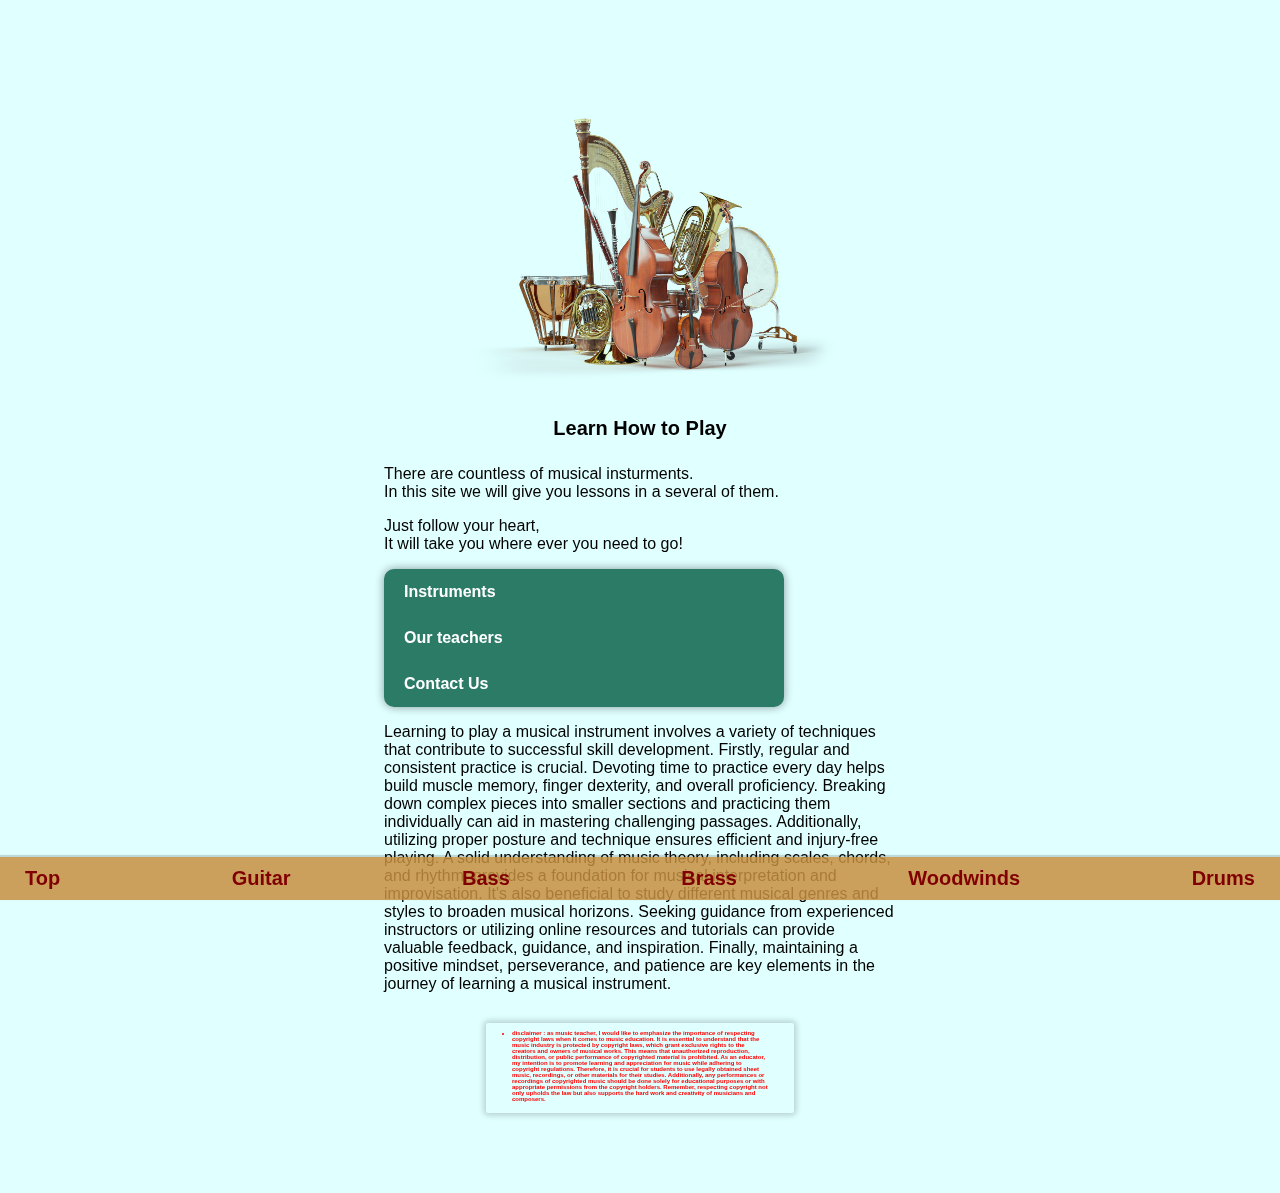
<file: first-web/Index.html>
<!DOCTYPE html>
<html lang="en">

<head>
    <meta charset="UTF-8">
    <meta name="viewport" content="width=device-width, initial-scale=1.0">
    <title>Music 101</title>
    <link rel="stylesheet" href="styles.css">
    <link rel="shortcut icon" href="favicon.ico">
</head>
 

<body>
    <header class="nav-up">
    <h1>Music Theory 101</H1>
        <nav class="l2r">
            <li><button><a href="about.html">About</a></button>
            <li><button><a href="sign_up.html">Sign Up</a></button>
            <li><button><a href="Sign_in.html">Sign In</a></button>
        </nav>
    </header>
    
<main>
    <article class="first">
        <img class="grow blend smallerimg centered" src="Orchestrainstruments.jpg" alt="Musical Instruments">
        <h2 class="bold">Learn How to Play</H2>
            <p>There are countless of musical insturments. <br/>In this site we will give you lessons in a several of them.</p>
            <p>Just follow your heart,<br/>It will take you where ever you need to go!</p>
    </article>

    <article class="accordion">
        <section>
            <input type="checkbox" name="accordion" id="section1" class="accordion__input">
            <label for="section1" class="accordion__label">Instruments</label>
            <div class="accordion__content">
                <ul class="accul">
                        <li><a href="Guitar.html">Guitar</a></li>
                        <li><a href="Bass.html">Bass</a></li>
                        <li><a href="Drums.html">Drums</a></li>
                        <li><a href="Brass.html">Brass</a></li>
                        <li><a href="Woodwinds.html">Woodwinds</a></li>
                </ul>
            </div>
        </section>
        <section>
            <input type="checkbox" name="accordion" id="section2" class="accordion__input">
            <label for="section2" class="accordion__label">Our teachers</label>
            <div class="accordion__content">
                <ul class="accul">
                    <li><a href="https://plus.unsplash.com/premium_photo-1687149699650-f12687ed3f24?ixlib=rb-4.0.3&ixid=M3wxMjA3fDB8MHxwaG90by1wYWdlfHx8fGVufDB8fHx8fA%3D%3D&auto=format&fit=crop&w=1378&q=80">Haim</a></li>
                    <li><a href="https://plus.unsplash.com/premium_photo-1683195784655-447d493e4a36?ixlib=rb-4.0.3&ixid=M3wxMjA3fDB8MHxwaG90by1wYWdlfHx8fGVufDB8fHx8fA%3D%3D&auto=format&fit=crop&w=1170&q=80">Moshe</a></li>
                    <li><a href="https://encrypted-tbn0.gstatic.com/images?q=tbn:ANd9GcTk9vUNgsI6QmskZlnHm_bkGc_ruP77vwn3fHFQAvSnRw&s">Haim Moshe</a></li>
                </ul>
            </div>
        </section>
        <section>
            <input type="checkbox" name="accordion" id="section3" class="accordion__input">
            <label for="section3" class="accordion__label">Contact Us</label>
            <div class="accordion__content">
                <ul class="accul">
                    <li><a href="mailto:Faskoman90@gmail.com">Email</a></li>
                    <li><a href="tel:+972542532973">Phone</a></li>
                </ul>
            </div>
        </section>
    </article>
    
    <article class="bold">
          
    </article>

    <article>
        <p>Learning to play a musical instrument involves a variety of techniques that contribute to successful skill development.
            Firstly, regular and consistent practice is crucial.
            Devoting time to practice every day helps build muscle memory, finger dexterity, and overall proficiency.
            Breaking down complex pieces into smaller sections and practicing them individually can aid in mastering challenging passages.
            Additionally, utilizing proper posture and technique ensures efficient and injury-free playing.
            A solid understanding of music theory, including scales, chords, and rhythm, provides a foundation for musical interpretation and improvisation.
            It's also beneficial to study different musical genres and styles to broaden musical horizons.
            Seeking guidance from experienced instructors or utilizing online resources and tutorials can provide valuable feedback, guidance, and inspiration.
            Finally, maintaining a positive mindset, perseverance, and patience are key elements in the journey of learning a musical instrument.</p>
    </article>

    
            
    <article>
        <ul class="disclaimer bold card grow">
            <li><p>disclaimer : as music teacher, I would like to emphasize the importance of respecting copyright laws when it comes to music education.
                It is essential to understand that the music industry is protected by copyright laws, which grant exclusive rights to the creators and owners of musical works.
                This means that unauthorized reproduction, distribution, or public performance of copyrighted material is prohibited.
                As an educator, my intention is to promote learning and appreciation for music while adhering to copyright regulations.
                Therefore, it is crucial for students to use legally obtained sheet music, recordings, or other materials for their studies.
                Additionally, any performances or recordings of copyrighted music should be done solely for educational purposes or with appropriate permissions from the copyright holders.
                Remember, respecting copyright not only upholds the law but also supports the hard work and creativity of musicians and composers.</p></li>
        </ul>
    </article>
    </main>
    <footer><a href="Index.html">Top </a><a href="Guitar.html">Guitar </a><a href="Bass.html">Bass </a><a href="Brass.html">Brass </a><a href="Woodwinds.html">Woodwinds </a><a href="Drums.html">Drums</a></footer>
    <script src="https://code.jquery.com/jquery-3.6.0.min.js"></script>
    <script src="navdown.js"></script> 
</body>

</html>
</file>
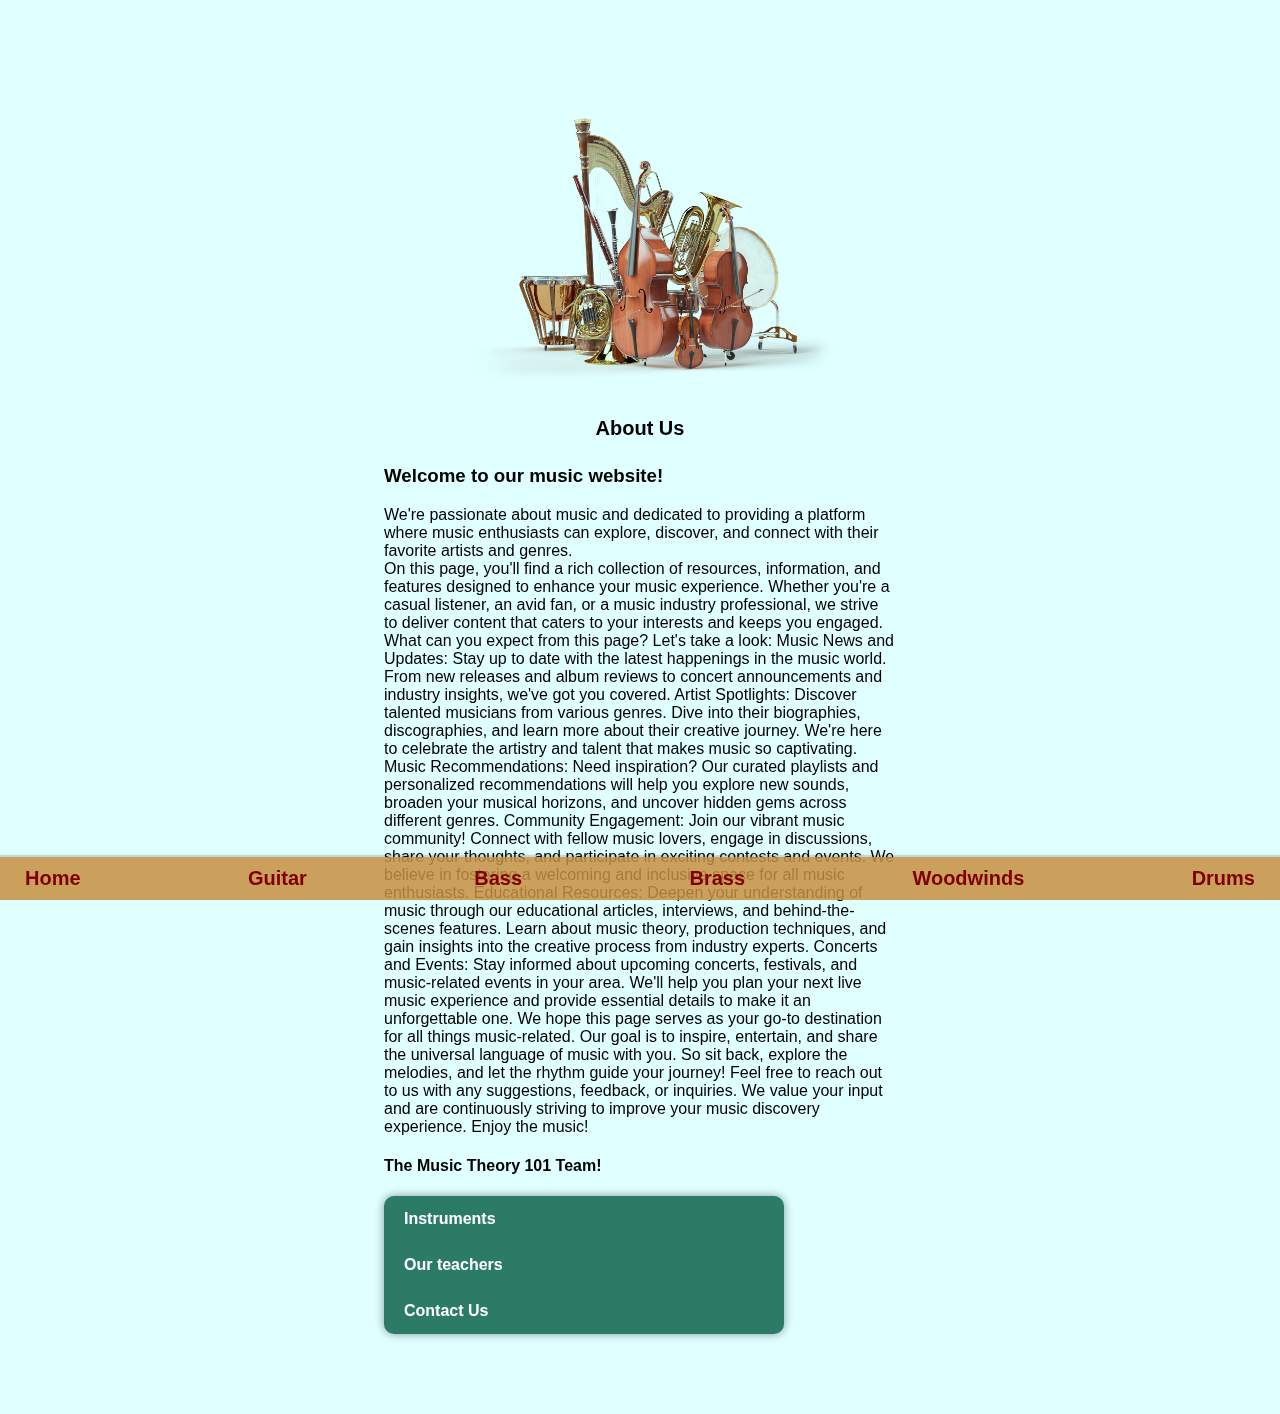
<file: first-web/about.html>
<!DOCTYPE html>
<html lang="en">

<head>
    <meta charset="UTF-8">
    <meta name="viewport" content="width=device-width, initial-scale=1.0">
    <title>About Us</title>
    <link rel="stylesheet" href="styles.css">
    <link rel="shortcut icon" href="favicon.ico">
</head>
 

<body>
    <header class="nav-up">
    <h1>Music Theory 101</H1>
        <nav class="l2r">
            <li><button><a href="about.html">About</a></button>
            <li><button><a href="sign_up.html">Sign Up</a></button>
            <li><button><a href="Sign_in.html">Sign In</a></button>
        </nav>
    </header>
    
<main>
    <article class="first">
        <img class="grow blend smallerimg centered" src="Orchestrainstruments.jpg" alt="Musical Instruments">
        <h2 class="bold">About Us</H2>
            <h3>Welcome to our music website!</h3>
                <p>We're passionate about music and dedicated to providing a platform where music enthusiasts can explore, discover, and connect with their favorite artists and genres.
                <br>On this page, you'll find a rich collection of resources, information, and features designed to enhance your music experience. Whether you're a casual listener, an avid fan, or a music industry professional, we strive to deliver content that caters to your interests and keeps you engaged.
                What can you expect from this page? Let's take a look:
                Music News and Updates: Stay up to date with the latest happenings in the music world. From new releases and album reviews to concert announcements and industry insights, we've got you covered.
                Artist Spotlights: Discover talented musicians from various genres. Dive into their biographies, discographies, and learn more about their creative journey. We're here to celebrate the artistry and talent that makes music so captivating.
                Music Recommendations: Need inspiration? Our curated playlists and personalized recommendations will help you explore new sounds, broaden your musical horizons, and uncover hidden gems across different genres.
                Community Engagement: Join our vibrant music community! Connect with fellow music lovers, engage in discussions, share your thoughts, and participate in exciting contests and events. We believe in fostering a welcoming and inclusive space for all music enthusiasts.
                Educational Resources: Deepen your understanding of music through our educational articles, interviews, and behind-the-scenes features. Learn about music theory, production techniques, and gain insights into the creative process from industry experts.
                Concerts and Events: Stay informed about upcoming concerts, festivals, and music-related events in your area. We'll help you plan your next live music experience and provide essential details to make it an unforgettable one.
                We hope this page serves as your go-to destination for all things music-related. Our goal is to inspire, entertain, and share the universal language of music with you. So sit back, explore the melodies, and let the rhythm guide your journey!
                Feel free to reach out to us with any suggestions, feedback, or inquiries. We value your input and are continuously striving to improve your music discovery experience.
                Enjoy the music!
                <br><h4>The Music Theory 101 Team!</h4></p>
    </article>

    <article class="accordion">
        <section>
            <input type="checkbox" name="accordion" id="section1" class="accordion__input">
            <label for="section1" class="accordion__label">Instruments</label>
            <div class="accordion__content">
                <ul class="accul">
                        <li><a href="Guitar.html">Guitar</a></li>
                        <li><a href="Bass.html">Bass</a></li>
                        <li><a href="Drums.html">Drums</a></li>
                        <li><a href="Brass.html">Brass</a></li>
                        <li><a href="Woodwinds.html">Woodwinds</a></li>
                </ul>
            </div>
        </section>
        <section>
            <input type="checkbox" name="accordion" id="section2" class="accordion__input">
            <label for="section2" class="accordion__label">Our teachers</label>
            <div class="accordion__content">
                <ul class="accul">
                    <li><a href="https://plus.unsplash.com/premium_photo-1687149699650-f12687ed3f24?ixlib=rb-4.0.3&ixid=M3wxMjA3fDB8MHxwaG90by1wYWdlfHx8fGVufDB8fHx8fA%3D%3D&auto=format&fit=crop&w=1378&q=80">Haim</a></li>
                    <li><a href="https://plus.unsplash.com/premium_photo-1683195784655-447d493e4a36?ixlib=rb-4.0.3&ixid=M3wxMjA3fDB8MHxwaG90by1wYWdlfHx8fGVufDB8fHx8fA%3D%3D&auto=format&fit=crop&w=1170&q=80">Moshe</a></li>
                    <li><a href="https://encrypted-tbn0.gstatic.com/images?q=tbn:ANd9GcTk9vUNgsI6QmskZlnHm_bkGc_ruP77vwn3fHFQAvSnRw&s">Haim Moshe</a></li>
                </ul>
            </div>
        </section>
        <section>
            <input type="checkbox" name="accordion" id="section3" class="accordion__input">
            <label for="section3" class="accordion__label">Contact Us</label>
            <div class="accordion__content">
                <ul class="accul">
                    <li><a href="mailto:Faskoman90@gmail.com">Email</a></li>
                    <li><a href="tel:+972542532973">Phone</a></li>
                </ul>
            </div>
        </section>
    </article>
    
    </main>
    <footer><a href="Index.html">Home </a><a href="Guitar.html">Guitar </a><a href="Bass.html">Bass </a><a href="Brass.html">Brass </a><a href="Woodwinds.html">Woodwinds </a><a href="Drums.html">Drums</a></footer>
    <script src="https://code.jquery.com/jquery-3.6.0.min.js"></script>
    <script src="navdown.js"></script> 
</body>

</html>
</file>
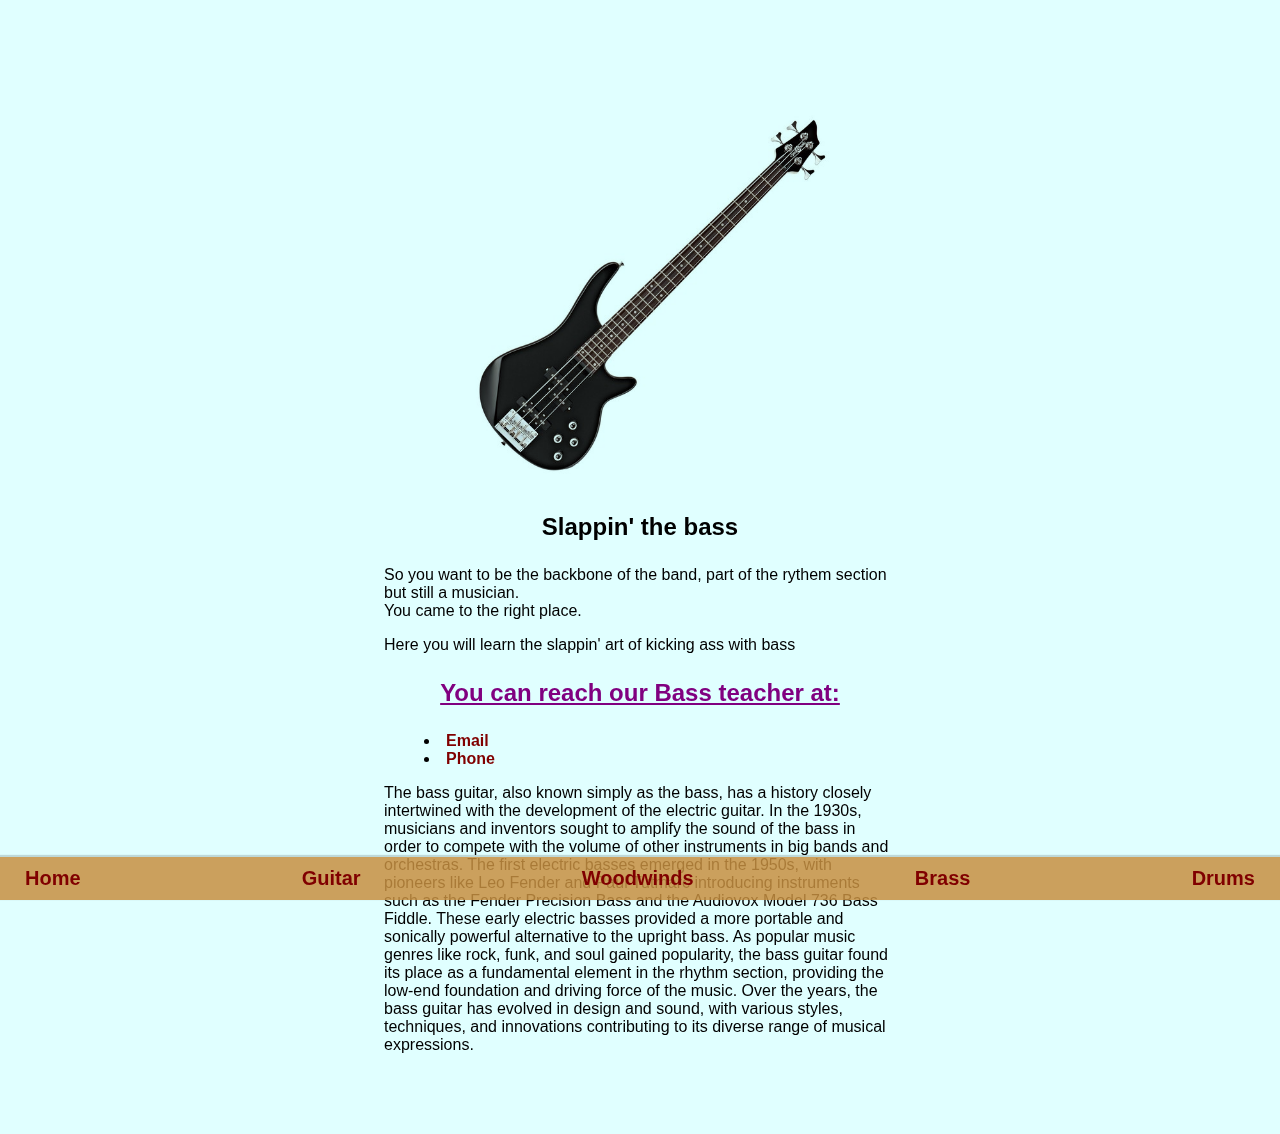
<file: first-web/Bass.html>
<!DOCTYPE html>
<html lang="en">

<head>
    <meta charset="UTF-8">
    <meta name="viewport" content="width=device-width, initial-scale=1.0">
    <title>Bass</title>
    <link rel="stylesheet" href="styles.css">
</head >

<body>
    <header class="nav-up">
        <H1>The Bass</H1>
        <nav class="l2r">
            <li><button><a href="about.html">About</a></button>
            <li><button><a href="sign_up.html">Sign Up</a></button>
            <li><button><a href="Sign_in.html">Sign In</a></button>
        </nav>
    </header>
<main>
    <article class="grow blend first">
        <a href="Slap_bass.mp3"><img class="smallerimg centered" src="bassguitar.jpg" alt="Bass Guitar Image"></a>
    </article>

    <article>    
        <h2>Slappin' the bass</H2>
        <p>So you want to be the backbone of the band, part of the rythem section but still a musician.<br/> You came to the right place.</p>
        <p>Here you will learn the slappin' art of kicking ass with bass</p>
    </article>

<article>
        <h2 class="purple">You can reach our Bass teacher at:</h2>
    <section class="centered-list">
        <ul>
      <li><a href="mailto:Faskoman90@gmail.com">Email</a></li>
      <li><a href="tel:+972542532973">Phone</a></li>
        </ul>
    </section>    
</article>

<article>
    <p>The bass guitar, also known simply as the bass, has a history closely intertwined with the development of the electric guitar.
        In the 1930s, musicians and inventors sought to amplify the sound of the bass in order to compete with the volume of other instruments in big bands and orchestras.
        The first electric basses emerged in the 1950s, with pioneers like Leo Fender and Paul Tutmarc introducing instruments such as the Fender Precision Bass and the Audiovox Model 736 Bass Fiddle.
        These early electric basses provided a more portable and sonically powerful alternative to the upright bass.
        As popular music genres like rock, funk, and soul gained popularity, the bass guitar found its place as a fundamental element in the rhythm section, providing the low-end foundation and driving force of the music.
        Over the years, the bass guitar has evolved in design and sound, with various styles, techniques, and innovations contributing to its diverse range of musical expressions.</p>
</article>

</main>

<footer><a href="Index.html">Home </a><a href="Guitar.html">Guitar </a><a href="Woodwinds.html">Woodwinds </a><a href="Brass.html">Brass </a><a href="Drums.html">Drums</a></footer>
<script src="https://code.jquery.com/jquery-3.6.0.min.js"></script>
<script src="navdown.js"></script> 
</body>

</html>
</file>
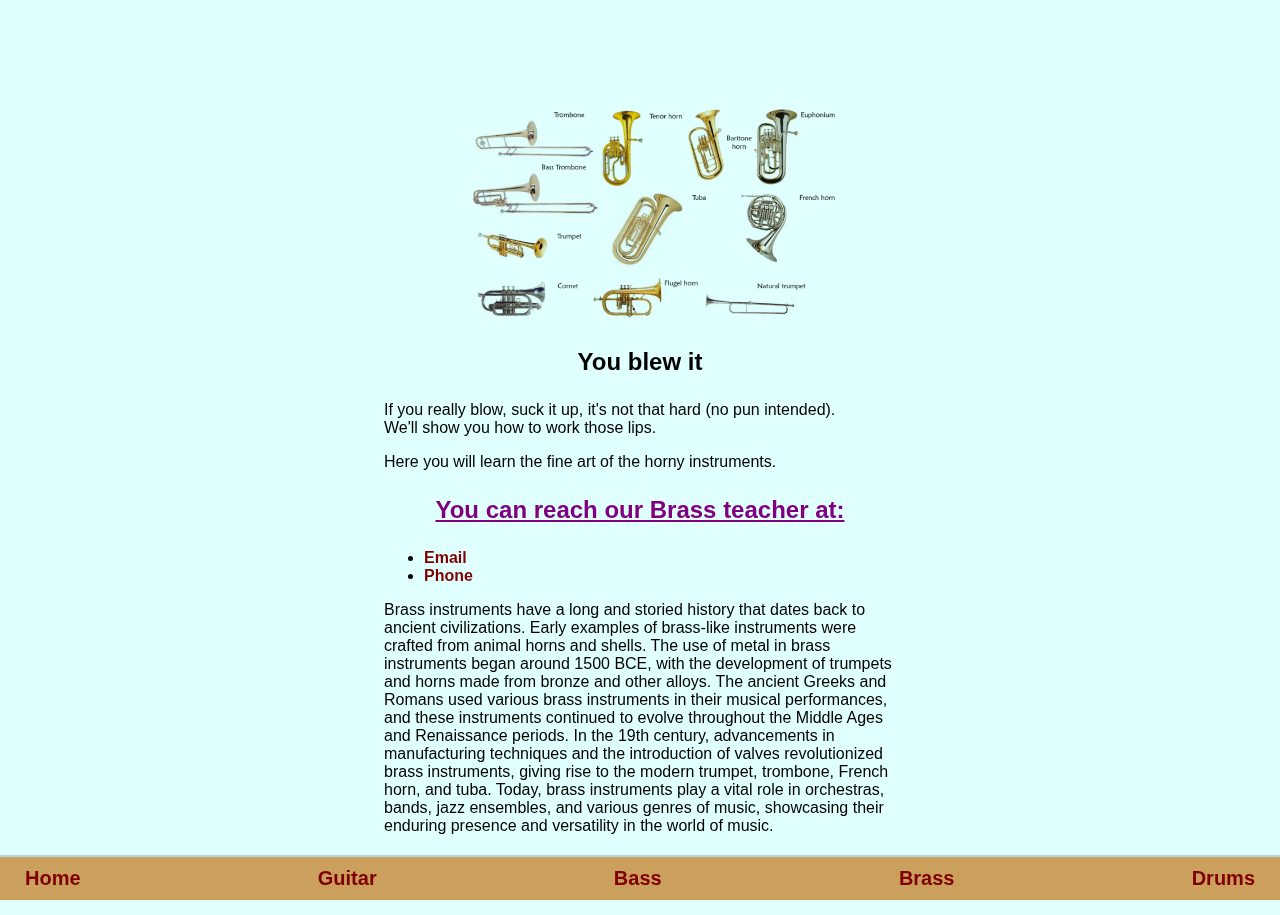
<file: first-web/Brass.html>
<!DOCTYPE html>
<html lang="en">

<head>
    <meta charset="UTF-8">
    <meta name="viewport" content="width=device-width, initial-scale=1.0">
    <title>Brass</title>
    <link rel="stylesheet" href="styles.css">
</head >

<body>
    <header class="nav-up">
        <H1>Brass Section</H1>
        <nav class="l2r">
            <li><button><a href="about.html">About</a></button>
            <li><button><a href="sign_up.html">Sign Up</a></button>
            <li><button><a href="Sign_in.html">Sign In</a></button>
        </nav>
    </header>
<main>
    <article class="grow blend first">
        <a href="Trumpet_sound.mp3"><img class="smallerimg centered" src="brass_section.png" alt="Brass Image"></a>
    </article>

    <article>    
        <h2>You blew it</H2>
        <p>If you really blow, suck it up, it's not that hard (no pun intended).<br>We'll show you how to work those lips.</p>
        <p>Here you will learn the fine art of the horny instruments.</p>
    </article>

<article>
        <h2 class="purple">You can reach our Brass teacher at:</h2>
    <section>
        <ul>
      <li><a href="mailto:Faskoman90@gmail.com">Email</a></li>
      <li><a href="tel:+972542532973">Phone</a></li>
        </ul>
    </section>    
</article>

<article>
    <p>Brass instruments have a long and storied history that dates back to ancient civilizations.
        Early examples of brass-like instruments were crafted from animal horns and shells.
        The use of metal in brass instruments began around 1500 BCE, with the development of trumpets and horns made from bronze and other alloys.
        The ancient Greeks and Romans used various brass instruments in their musical performances, and these instruments continued to evolve throughout the Middle Ages and Renaissance periods.
        In the 19th century, advancements in manufacturing techniques and the introduction of valves revolutionized brass instruments, giving rise to the modern trumpet, trombone, French horn, and tuba.
        Today, brass instruments play a vital role in orchestras, bands, jazz ensembles, and various genres of music, showcasing their enduring presence and versatility in the world of music.</p>
</article>

</main>

<footer><a href="Index.html">Home </a><a href="Guitar.html">Guitar </a><a href="Bass.html">Bass </a><a href="Brass.html">Brass </a><a href="Drums.html">Drums</a></footer>
<script src="https://code.jquery.com/jquery-3.6.0.min.js"></script>
<script src="navdown.js"></script>
</body>

</html>
</file>
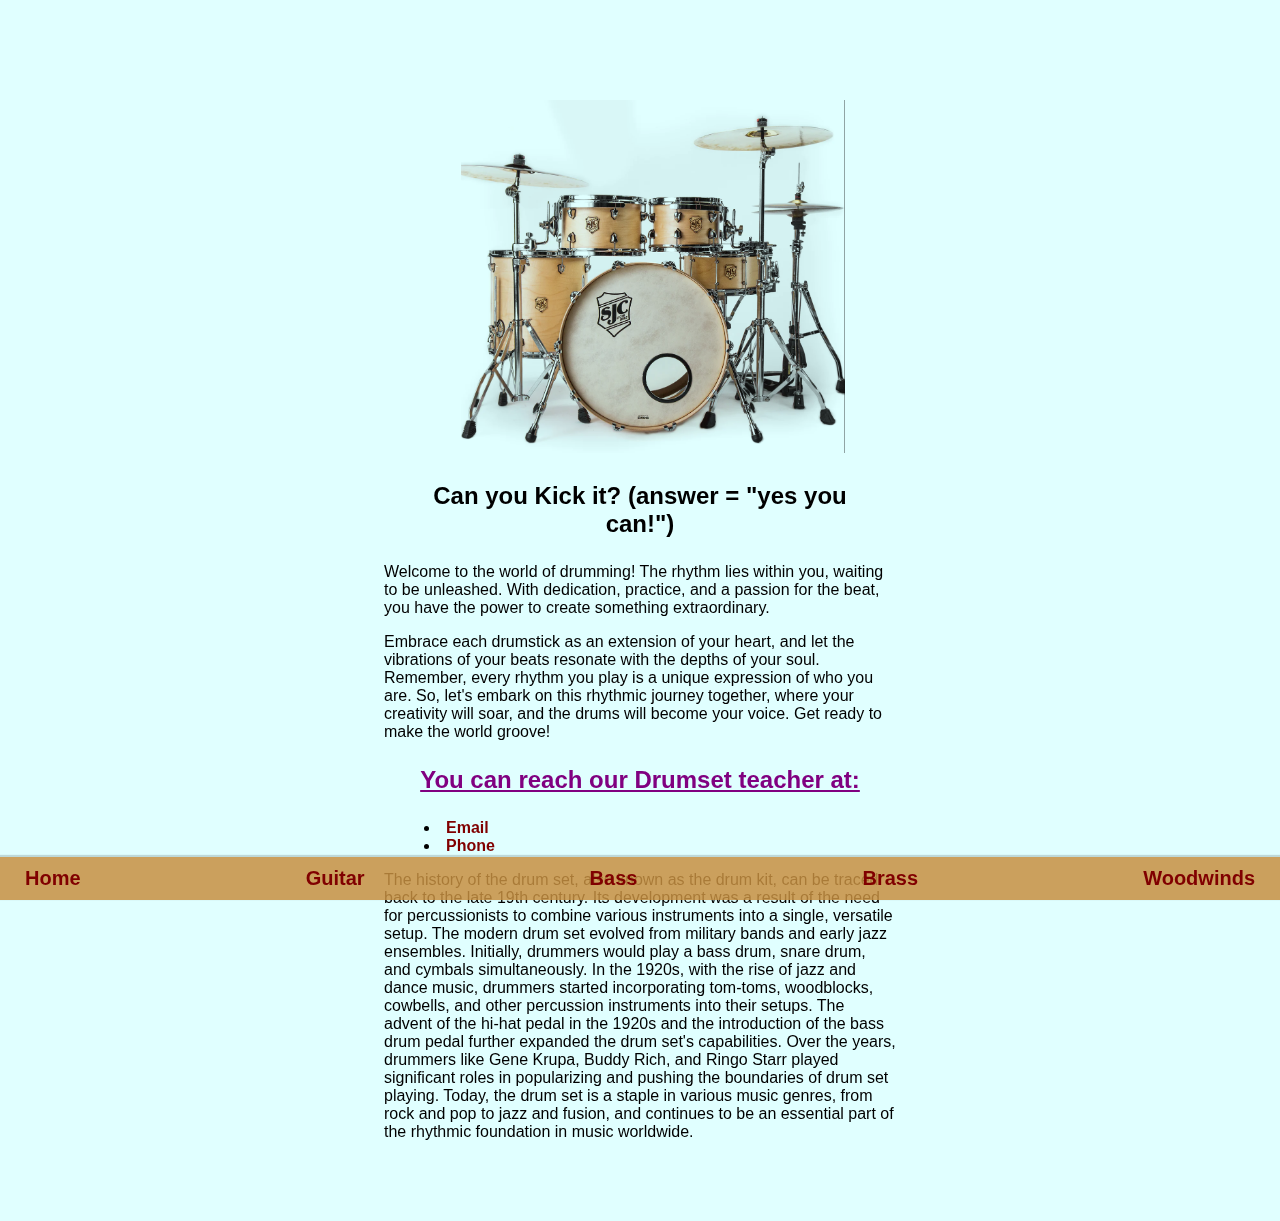
<file: first-web/Drums.html>
<!DOCTYPE html>
<html lang="en">

<head>
    <meta charset="UTF-8">
    <meta name="viewport" content="width=device-width, initial-scale=1.0">
    <title>Drums</title>
    <link rel="stylesheet" href="styles.css">
</head >

<body>
    <header class="nav-up">
        <H1>The Drum Kit</H1>
        <nav class="l2r">
            <li><button><a href="about.html">About</a></button>
            <li><button><a href="sign_up.html">Sign Up</a></button>
            <li><button><a href="Sign_in.html">Sign In</a></button>
        </nav>
    </header>
<main>
    <article class="grow blend first">
        <a href="Drum_Loop.mp3"><img class="smallerimg centered" src="Drumset.png" alt="Drum kit Image"></a>
    </article>

    <article>    
        <h2>Can you Kick it? (answer = "yes you can!")</H2>
        <p>Welcome to the world of drumming! The rhythm lies within you, waiting to be unleashed.
        With dedication, practice, and a passion for the beat, you have the power to create something extraordinary.</p>
        <p>Embrace each drumstick as an extension of your heart, and let the vibrations of your beats resonate with the depths of your soul.
        Remember, every rhythm you play is a unique expression of who you are.
        So, let's embark on this rhythmic journey together, where your creativity will soar, and the drums will become your voice.
        Get ready to make the world groove!</p>
    </article>

<article>
        <h2 class="purple">You can reach our Drumset teacher at:</h2>
    <section class="centered-list">
        <ul>
      <li><a href="mailto:Faskoman90@gmail.com">Email</a></li>
      <li><a href="tel:+972542532973">Phone</a></li>
        </ul>
    </section>    
</article>

<article>
    <p>The history of the drum set, also known as the drum kit, can be traced back to the late 19th century.
        Its development was a result of the need for percussionists to combine various instruments into a single, versatile setup.
        The modern drum set evolved from military bands and early jazz ensembles.
        Initially, drummers would play a bass drum, snare drum, and cymbals simultaneously.
        In the 1920s, with the rise of jazz and dance music, drummers started incorporating tom-toms, woodblocks, cowbells, and other percussion instruments into their setups.
        The advent of the hi-hat pedal in the 1920s and the introduction of the bass drum pedal further expanded the drum set's capabilities.
        Over the years, drummers like Gene Krupa, Buddy Rich, and Ringo Starr played significant roles in popularizing and pushing the boundaries of drum set playing.
        Today, the drum set is a staple in various music genres, from rock and pop to jazz and fusion, and continues to be an essential part of the rhythmic foundation in music worldwide.</p>
</article>

</main>

<footer><a href="Index.html">Home </a><a href="Guitar.html">Guitar </a><a href="Bass.html">Bass </a><a href="Brass.html">Brass </a><a href="Woodwinds.html">Woodwinds</a></footer>
<script src="https://code.jquery.com/jquery-3.6.0.min.js"></script>
<script src="navdown.js"></script>
</body>

</html>
</file>
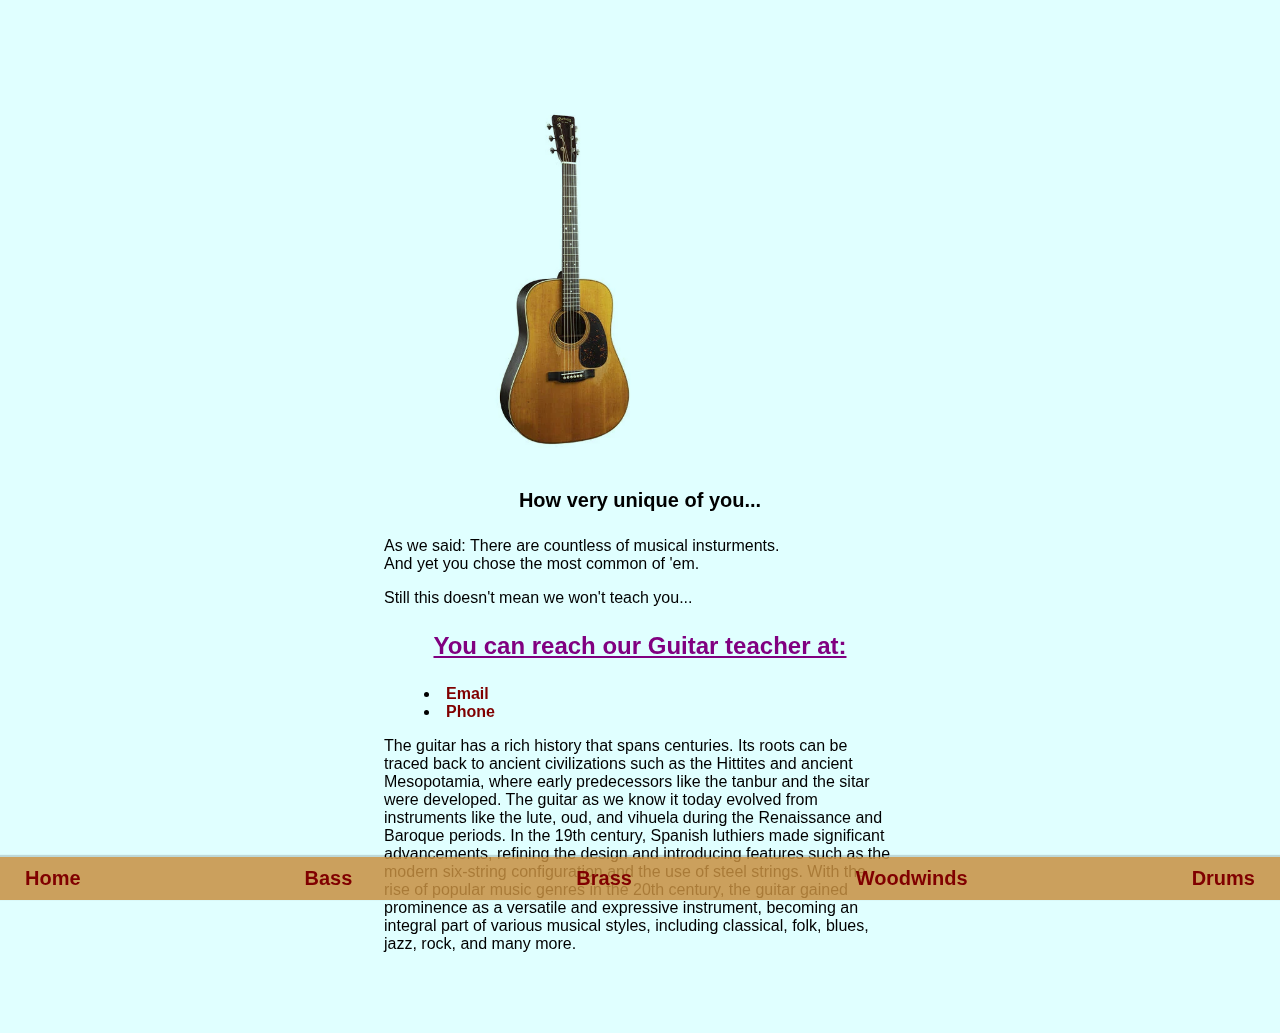
<file: first-web/guitar.html>
<!DOCTYPE html>
<html lang="en">

<head>
    <meta charset="UTF-8">
    <meta name="viewport" content="width=device-width, initial-scale=1.0">
    <title>guitar</title>
    <link rel="stylesheet" href="styles.css">
    <link rel="shortcut icon" href="favicon.ico">
</head>
 

<body>
    <header class="nav-up">
    <h1>The Guitar</H1>
        <nav class="l2r">
            <li><button><a href="about.html">About</a></button>
            <li><button><a href="sign_up.html">Sign Up</a></button>
            <li><button><a href="Sign_in.html">Sign In</a></button>
        </nav>
    </header>

<main>
    <article class="first">
        <a href="G Strum.wav"><img class="grow blend smallestimg centered" src="guitarimg.webp" alt="Guitar Image"></a>
        <h2 class="bold">How very unique of you...</H2>
           <p>As we said: There are countless of musical insturments.<br/> And yet you chose the most common of 'em.</p>
        <p>Still this doesn't mean we won't teach you...</p>
    </article>

    <article>
        <h2 class="purple">You can reach our Guitar teacher at:</h2>
    <section class="centered-list">
        <ul>
      <li><a href="mailto:Faskoman90@gmail.com">Email</a></li>
      <li><a href="tel:+972542532973">Phone</a></li>
        </ul>
    </section>    
</article>

<article>
    <p>The guitar has a rich history that spans centuries.
        Its roots can be traced back to ancient civilizations such as the Hittites and ancient Mesopotamia, where early predecessors like the tanbur and the sitar were developed.
        The guitar as we know it today evolved from instruments like the lute, oud, and vihuela during the Renaissance and Baroque periods.
        In the 19th century, Spanish luthiers made significant advancements, refining the design and introducing features such as the modern six-string configuration and the use of steel strings.
        With the rise of popular music genres in the 20th century, the guitar gained prominence as a versatile and expressive instrument, becoming an integral part of various musical styles, including classical, folk, blues, jazz, rock, and many more.</p>
</article>

</main>
    <footer><a href="Index.html">Home </a><a href="Bass.html">Bass </a><a href="Brass.html">Brass </a><a href="Woodwinds.html">Woodwinds </a><a href="Drums.html">Drums</a></footer>
    <script src="https://code.jquery.com/jquery-3.6.0.min.js"></script>
    <script src="navdown.js"></script> 
</body>

</html>
</file>
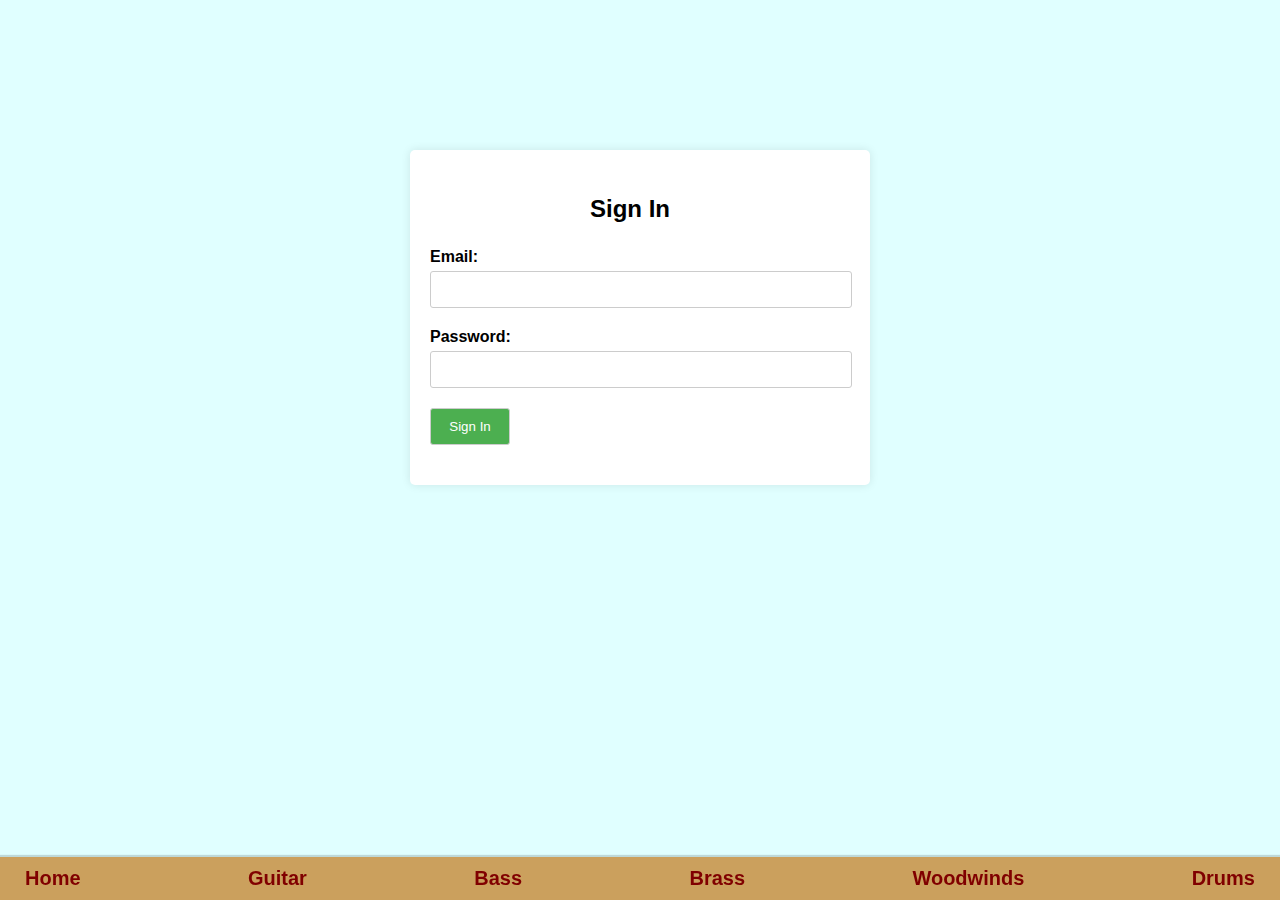
<file: first-web/Sign_in.html>
<!DOCTYPE html>
<html lang="en">

<head>
    <meta charset="UTF-8">
    <meta name="viewport" content="width=device-width, initial-scale=1.0">
    <title>Sign In</title>
    <link rel="stylesheet" href="styles.css">
    <link rel="shortcut icon" href="favicon.ico">
</head>
 

<body>
    <header class="nav-up">
    <h1>Music Theory 101</H1>
        <nav class="l2r">
            <li><button><a href="about.html">About</a></button>
            <li><button><a href="sign_up.html">Sign Up</a></button>
            <li><button><a href="Sign_in.html">Sign In</a></button>
        </nav>
    </header>
    
<main>
    <article class="first">
        <section class="container">
            <h2>Sign In</h2>
            <form action="#" method="post">
              <div class="form-group">
                <label for="email">Email:</label>
                <input type="email" id="email" name="email" required>
              </div>
              <div class="form-group">
                <label for="password">Password:</label>
                <input type="password" id="password" name="password" required>
              </div>
              <div class="form-group">
                <input type="submit" value="Sign In">
              </div>
            </form>
        </section>
    </article>

    </main>
    <footer><a href="Index.html">Home </a><a href="Guitar.html">Guitar </a><a href="Bass.html">Bass </a><a href="Brass.html">Brass </a><a href="Woodwinds.html">Woodwinds </a><a href="Drums.html">Drums</a></footer>
    <script src="https://code.jquery.com/jquery-3.6.0.min.js"></script>
    <script src="navdown.js"></script> 
</body>

</html>
</file>
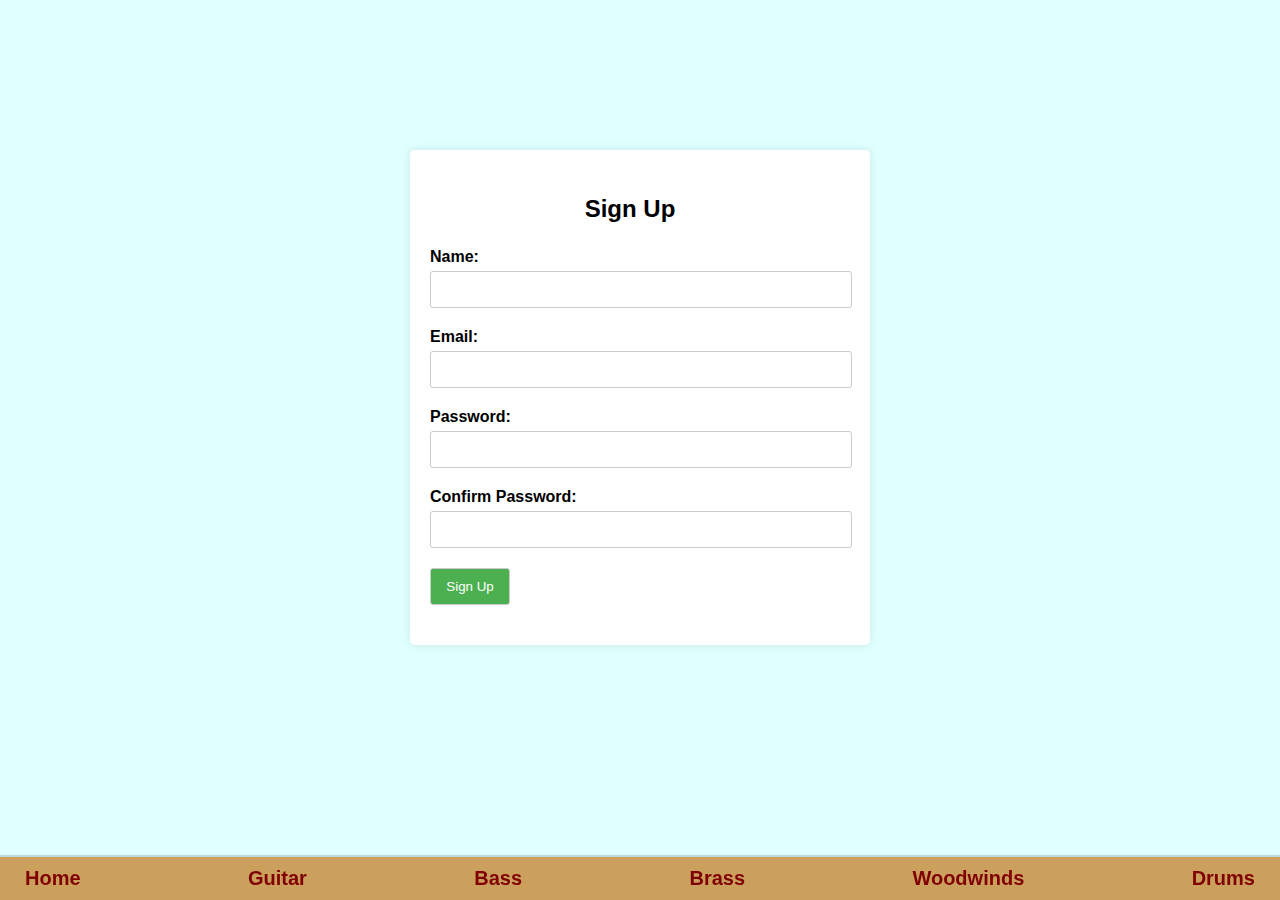
<file: first-web/sign_up.html>
<!DOCTYPE html>
<html lang="en">

<head>
    <meta charset="UTF-8">
    <meta name="viewport" content="width=device-width, initial-scale=1.0">
    <title>Sign Up</title>
    <link rel="stylesheet" href="styles.css">
    <link rel="shortcut icon" href="favicon.ico">
</head>
 

<body>
    <header class="nav-up">
    <h1>Music Theory 101</H1>
        <nav class="l2r">
            <li><button><a href="about.html">About</a></button>
            <li><button><a href="sign_up.html">Sign Up</a></button>
            <li><button><a href="Sign_in.html">Sign In</a></button>
        </nav>
    </header>
    
<main>
    <article class="first">
        <section class="container">
            <h2>Sign Up</h2>
            <form action="#" method="post">
              <div class="form-group">
                <label for="name">Name:</label>
                <input type="text" id="name" name="name" required>
              </div>
              <div class="form-group">
                <label for="email">Email:</label>
                <input type="email" id="email" name="email" required>
              </div>
              <div class="form-group">
                <label for="password">Password:</label>
                <input type="password" id="password" name="password" required>
              </div>
              <div class="form-group">
                <label for="confirm_password">Confirm Password:</label>
                <input type="password" id="confirm_password" name="confirm_password" required>
              </div>
              <div class="form-group">
                <input type="submit" value="Sign Up">
              </div>
            </form>
        </section>
    </article>

    </main>
    <footer><a href="Index.html">Home </a><a href="Guitar.html">Guitar </a><a href="Bass.html">Bass </a><a href="Brass.html">Brass </a><a href="Woodwinds.html">Woodwinds </a><a href="Drums.html">Drums</a></footer>
    <script src="https://code.jquery.com/jquery-3.6.0.min.js"></script>
    <script src="navdown.js"></script> 
</body>

</html>
</file>
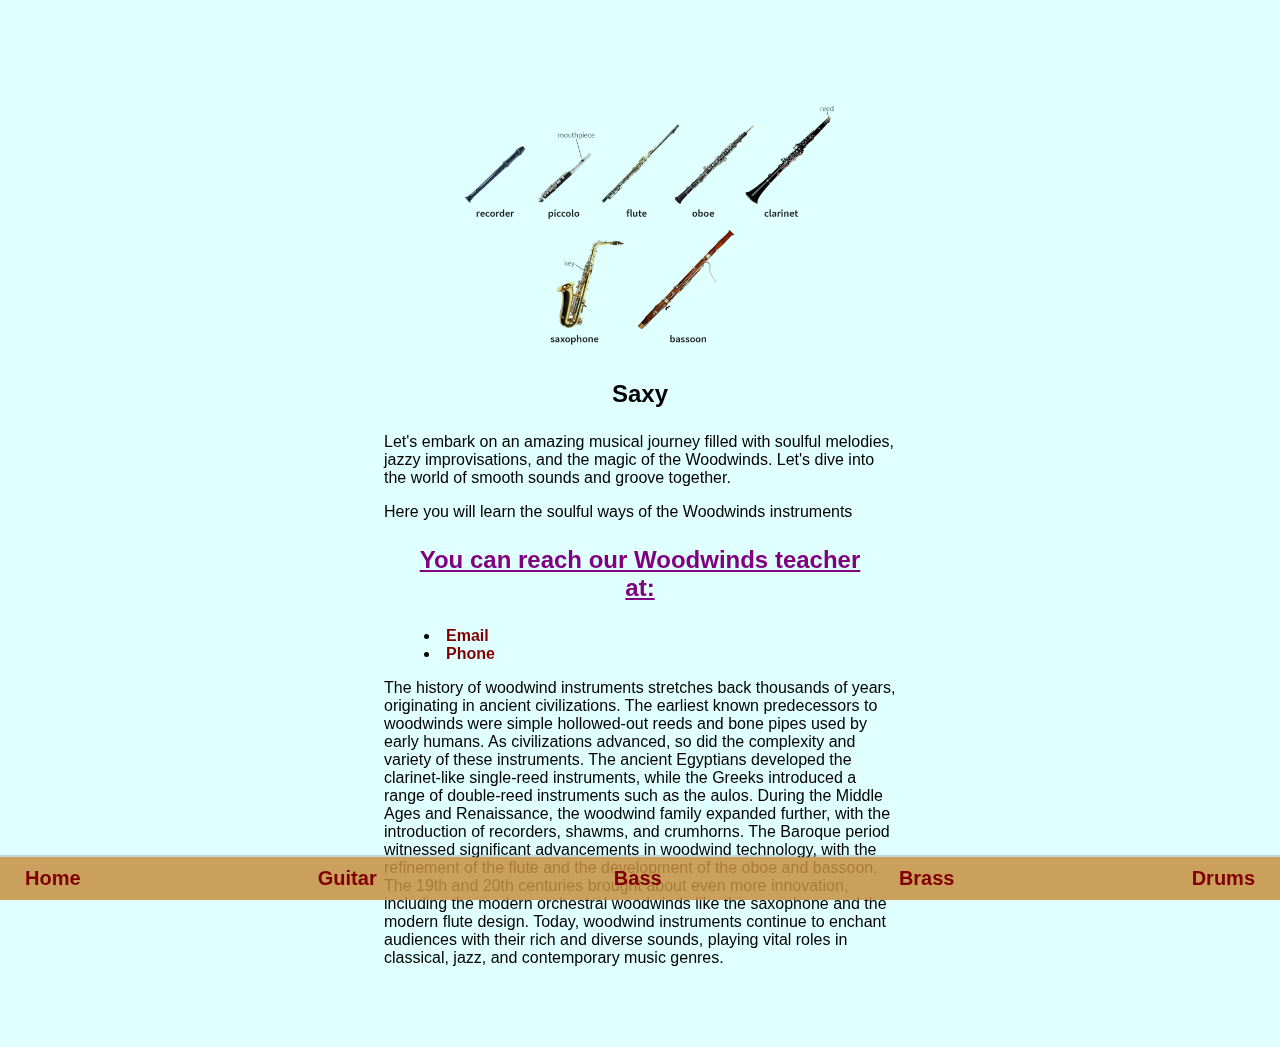
<file: first-web/Woodwinds.html>
<!DOCTYPE html>
<html lang="en">

<head>
    <meta charset="UTF-8">
    <meta name="viewport" content="width=device-width, initial-scale=1.0">
    <title>Woodwinds</title>
    <link rel="stylesheet" href="styles.css">
</head >

<body>
    <header class="nav-up">
        <H1>Woodwinds Section</H1>
        <nav class="l2r">
            <li><button><a href="about.html">About</a></button>
            <li><button><a href="sign_up.html">Sign Up</a></button>
            <li><button><a href="Sign_in.html">Sign In</a></button>
        </nav>
    </header>
<main>
    <article class="grow blend first">
        <a href="SAXOPHONE_Riff.mp3"><img class="smallerimg centered" src="woodwinds_pic.png" alt="Woodwinds Image"></a>
    </article>

    <article>    
        <h2>Saxy</H2>
        <p>Let's embark on an amazing musical journey filled with soulful melodies, jazzy improvisations, and the magic of the Woodwinds. Let's dive into the world of smooth sounds and groove together.</p>
        <p>Here you will learn the soulful ways of the Woodwinds instruments</p>
    </article>

<article>
        <h2 class="purple">You can reach our Woodwinds teacher at:</h2>
    <section class="centered-list">
        <ul>
      <li><a href="mailto:Faskoman90@gmail.com">Email</a></li>
      <li><a href="tel:+972542532973">Phone</a></li>
        </ul>
    </section>    
</article>

<article>
    <p>The history of woodwind instruments stretches back thousands of years, originating in ancient civilizations.
    The earliest known predecessors to woodwinds were simple hollowed-out reeds and bone pipes used by early humans.
    As civilizations advanced, so did the complexity and variety of these instruments.
    The ancient Egyptians developed the clarinet-like single-reed instruments, while the Greeks introduced a range of double-reed instruments such as the aulos.
    During the Middle Ages and Renaissance, the woodwind family expanded further, with the introduction of recorders, shawms, and crumhorns.
    The Baroque period witnessed significant advancements in woodwind technology, with the refinement of the flute and the development of the oboe and bassoon.
    The 19th and 20th centuries brought about even more innovation, including the modern orchestral woodwinds like the saxophone and the modern flute design.
    Today, woodwind instruments continue to enchant audiences with their rich and diverse sounds, playing vital roles in classical, jazz, and contemporary music genres.</p>
</article>

</main>

<footer><a href="Index.html">Home </a><a href="Guitar.html">Guitar </a><a href="Bass.html">Bass </a><a href="Brass.html">Brass </a><a href="Drums.html">Drums</a></footer>
<script src="https://code.jquery.com/jquery-3.6.0.min.js"></script>
<script src="navdown.js"></script>
</body>

</html>
</file>
<file: first-web/styles.css>
body {
    font-family: 'Segoe UI', Tahoma, Geneva, Verdana, sans-serif;
    background-color: lightcyan;
    margin: 0px 0px 80px;
}

header {
    position: fixed;
    top: 0;
    height: 56px;
    background-color: rgba(15, 132, 205, 1);
    color: goldenrod;
    font-size: 100%; 
    text-shadow: 0px 0px 1px black;
    text-align: center;
    padding: 20px 0px 20px;
    box-shadow: 0px 0px 2px 2px rgb(0 0 0 / 0.1);
    border-radius: 5px;
    justify-content: center;
    width: 100%;    
    z-index: 1;
    transition: top 0.2s ease-in-out;
}

h1 {
    margin: 0;
    padding-bottom: 2px;
}

header.nav-up {
    top: -100px;
}

header.nav-up {
    display: none;
  }

article {
    margin-left: 30%;
    margin-right: 30%;
}

article.first {
    padding-top: 100px;
}

.centered {
    margin-left: 15%;
    align-items: center;
    align-content: center;
}

.centered-list {
    list-style-position: inside;
    margin-left: 0;
    padding-left: 0;
    
  }
  
h2 {
    font-size: 150%;
    text-align: center;
    margin: 25px;
}

.purple {
    color: purple;
    text-decoration: underline;
}

.bold {
    font-size: 125%;
    font-weight: 600;
}

.bolder {
    font-size: 175%;
    font-weight: 600;
}

.card {
    margin-left: 20%;
    margin-right: 20%;
    box-shadow: 0 0 6px 2px rgb(0 0 0 / 0.2);
    padding: 2px 5% 5px;
    border-radius: 2px;
}

.card.smaller {
    max-width: 60ch;
}

p.smaller {
    font-size: 0.8rem;
}

a {
    color: maroon;
    text-decoration-line: none;
    font-weight: 600;
    transition: all .2s ease-in-out;
}

.grow { 
    transition: all .2s ease-in-out; 
}

.grow:hover { 
    transform: scale(1.2); 
}

.blend {
    mix-blend-mode: multiply;
}

.smallerimg {
    width: 75%;
    height: auto;
}

.smallestimg {
    width: 40%;
    height: auto;
}

a:hover {
    font-size: 125%;
    color: yellowgreen;
  }
  
  a:active {
    color: #ff0000;
  }
  
button {
    padding: 4px 8px;
    border: 2px solid rgba(156, 148, 0, 0.5);
    background-color: rgb(237, 237, 237);
    box-shadow: 0 0 4px rgba(0, 0, 0, 0.2);
    border-radius: 10px;
    font-weight: 800;
    width: 10em;
}

.l2r {
    display: inline-flex;
    list-style-type: none;
  }

.l2r li {
    padding-right: 10px;
  }

button:hover {
    background-color: rgb(237, 237, 237, 0.2);
    transition: all 0.3s;
}

button:active {
    background-color: rgba(0, 0, 0, 0.5);
}

.disclaimer {
    margin-top: 30px;
    color: red; 
    font-size: 33%;
}

footer {
    position: fixed; 
    bottom: 0;
    left: 0;
    right: 0;
    font-size: 125%; 
    background-color: rgb(199, 143, 65, 0.85);
    padding: 10px 0px 10px;
    padding-inline: 25px;
    box-shadow: 0px -1px 1px 1px rgb(0 0 0 / 0.15);
    text-align-last: justify;    
}

.accordion {
    max-width: 400px;
    box-shadow: 0 0 10px rgba(0, 0, 0, 0.4);
    border-radius: 10px;
    overflow: hidden;
    font-family: 'Quicksand', sans-serif;
    background: #2c7b67;
    margin-left: 30%;
    margin-right: 30%;
}

.accordion__label,
.accordion__content {
    padding: 14px 20px;
}

.accordion__label {
    display: block;
    color: #ffffff;
    font-weight: 600;
    cursor: pointer;
    position: relative;
    transition: background 0.5s;
}

.accordion__label:hover {
    background: rgba(0, 0, 0, 0.25);
    color: rgba(248, 255, 37, 1);
}

.accordion__label::after {
    content: '';
    position: absolute;
    top: 30%;
    transform: translateY(-50%);
    rotate: 180deg;
    right: 20px;
    width: 10px;
    height: 10px;
    background-image: url('https://pic.onlinewebfonts.com/svg/img_380381.png');
    background-size: contain;
    transition: transform 0.4s;
}

.accordion__content {
    background: #ffffff;
    padding: 0;
    padding-right: 10%;
    padding-left: 5%;
    line-height: 2;
    font-size: 0.85em;
    transition: max-height 0.38s ease-in-out;
    max-height: 0;
    overflow: hidden;
}

.accordion__input {
    display: none;
}

.accordion__input:checked ~ .accordion__content {
    display: block;
    max-height: 300px;
}

.accordion__input:checked ~ .accordion__label::after {
    transform: translateY(-50%) rotate(180deg);
}

.accul {
    padding-left: 10%;
}

/* sign up sheet */

    .form-group {
      margin-bottom: 20px;
    }
    
    .form-group label {
      display: block;
      margin-bottom: 5px;
      font-weight: bold;
    }
    
    .form-group input {
      width: 100%;
      padding: 10px;
      border: 1px solid #ccc;
      border-radius: 3px;
    }
    
    .form-group input[type="submit"] {
      background-color: #4CAF50;
      width: 6em;
      color: #fff;
      cursor: pointer;
    }
    
    .form-group input[type="submit"]:hover {
      background-color: #45a049;
    }
    
    .container {
        max-width: 400px;
        margin: 50px auto;
        background-color: #fff;
        padding: 20px;
        padding-right: 40px;
        border-radius: 5px;
        box-shadow: 0 0 10px rgba(0, 0, 0, 0.1);
      }
</file>
